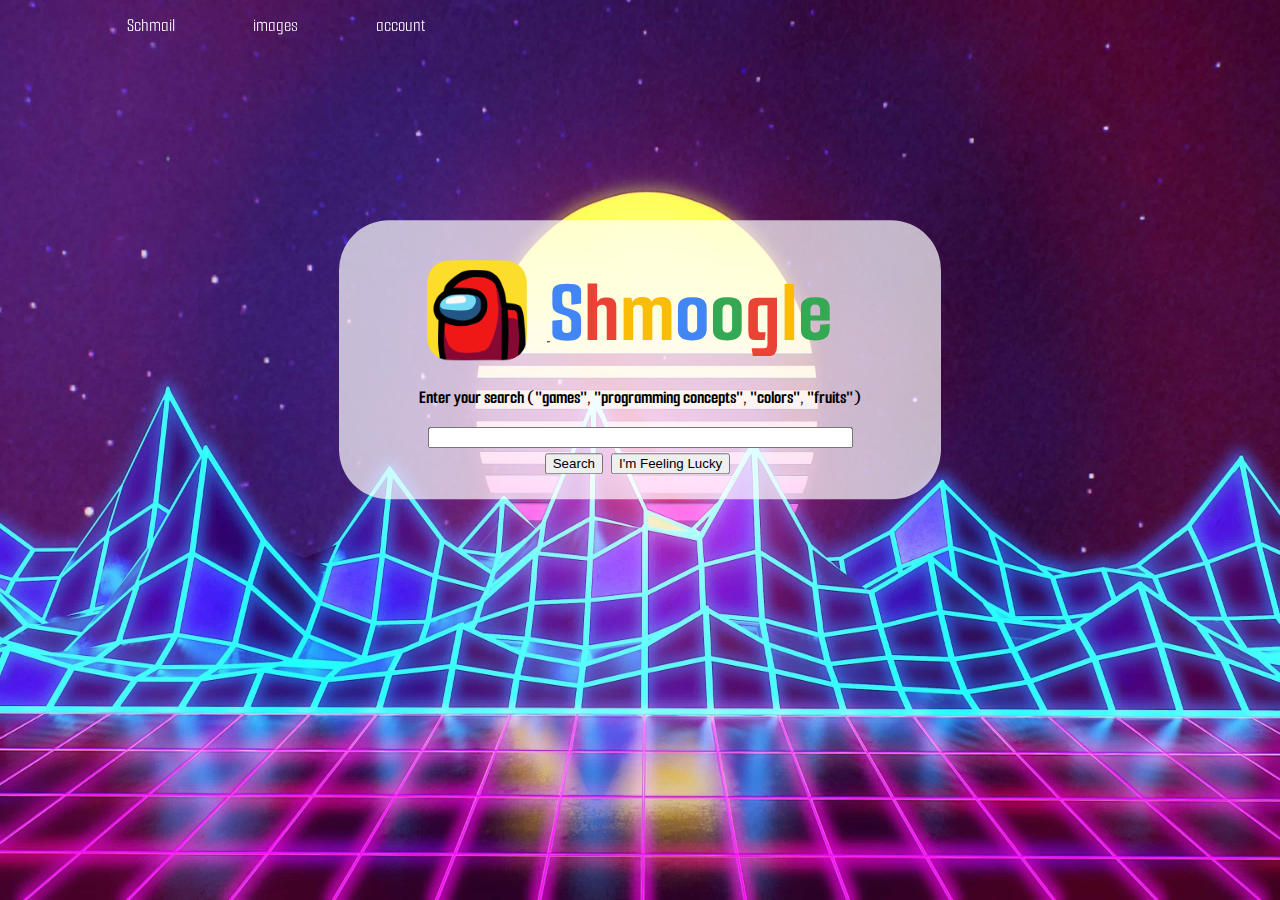
<file: client/index.html>
<!DOCTYPE html>
<html lang="en">
<head>
	<meta charset="UTF-8">
	<meta http-equiv="X-UA-Compatible" content="IE=edge">
	<meta name="viewport" content="width=device-width, initial-scale=1.0">
	<link rel="stylesheet" href="assets/styles.css">
	<link rel="icon" href="assets/favicon.ico">
	<script defer src="assets/main.js"></script>
	<title>Shmoogle</title>
</head>
<body>
	<nav class="navbar">
		<div class="navbar-container">
			<ul class="navbar-menu">
				<li class="navbar-item">
				    <a href="shmail" class="navbar-links">Schmail</a>
				</li>
				<li class="navbar-item">
				    <a href="images" class="navbar-links">images</a>
				</li class="navbar-item">
				<li>
					<a href="account" class="navbar-links">account</a>
				</li>
			</ul>
		</div>
	</nav>
	<main id="mainpagesearchbox">
		<a href="./index.html">
			<img class="amongus" src="./assets/amongus.png" width="100">
		</a>
		<h1 class="title" id="mainpagetitle">Shmoogle</h1>
		<h3>Enter your search ("games", "programming concepts", "colors", "fruits")</h3>
		<form id="mainpageform">
			<input type="text" id="mainpageinput" name="mainpageinput" size="50"><br>
			<input type="submit" id="mainpagesearch" name="mainpagesearch" value="Search">
			<input type="button" id="mainpagelucky" name="mainpagelucky" value="I'm Feeling Lucky">
		</form>
	</main>
</body>
</html>
</file>
<file: client/assets/styles.css>
@import url('https://fonts.googleapis.com/css2?family=Smooch+Sans:wght@500&display=swap');
* {
	box-sizing: border-box;
}

.navbar {
	height: 50px;
	display: flex;
	justify-content: center;
	align-items: center;
	font-size: 1.2rem;
	position: fixed;
	top: 0;
	z-index: 999;
}

.navbar-container {
	display: flex;
	justify-content: space-between;
	height: 50px;
	z-index: 1;
	width: 100%;
	margin: 0 auto;
	padding: 0 40px;
}

.navbar-menu {
	display: flex;
	align-items: center;
	list-style: none;
}

.navbar-links {
	color: #fff;
	display: flex;
	align-items: center;
	justify-content: center;
	width: 125px;
	text-decoration: none;
	height: 100%;
	transition: all 0.3s ease;
  }

  .navbar-links:hover {
	color: #fff;
	transition: all 0.3s ease;
	text-decoration: underline;
  }

body {
	background-image: url("bg.jpg");
	background-size: 100vw 100vh;
	background-repeat: no-repeat;
	font-family: 'Smooch Sans', sans-serif;
}

.amongus {
	display: inline;
	transform: translate(-20px, 20px);
}

#mainpagesearchbox {
	text-align: center;
	padding: 20px 80px 20px 80px;
	border-radius: 50px;
	/*background-color: rgba(255, 192, 74, 0.7);*/
	background-color: rgba(255, 255, 255, 0.7);
	color: black;
	position: absolute;
	left: 50vw;
	top: 40vh;
	margin: 0;
	transform: translate(-50%, -50%);
}

h1 {
	margin: 0;
	font-size: 90px;
	display: inline;
}

input[type="button"] {
	margin: 5px;
}
</file>
